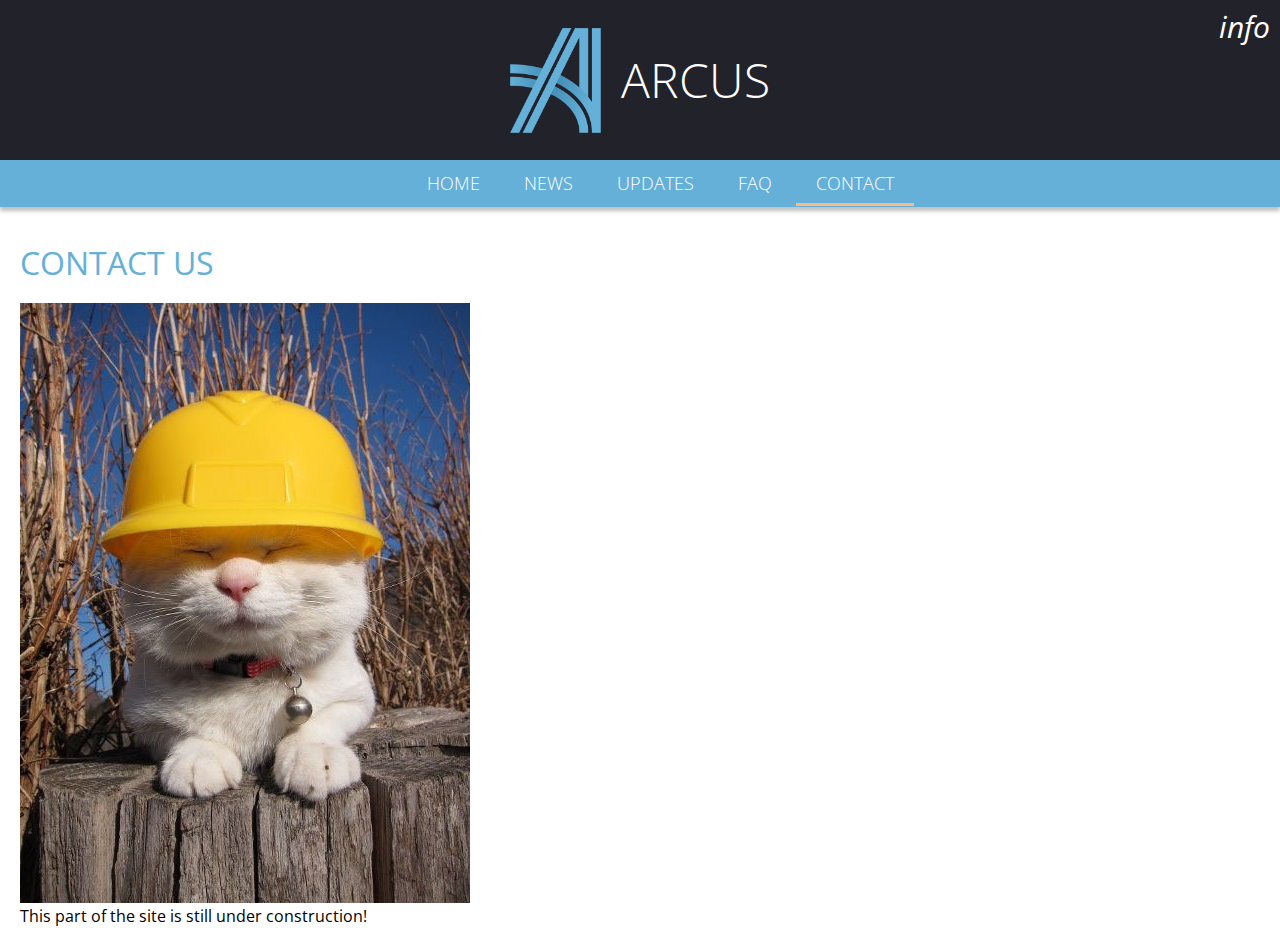
<file: contact.html>
<!DOCTYPE html>
<!--contact.html-->
<head>
  <title>Arcus Help Page</title>
  <link href="https://fonts.googleapis.com/css?family=Open+Sans:300,400" rel="stylesheet">
  <link rel="stylesheet" href="normalize.css">
  <link rel="stylesheet" href="styles.css">
</head>

<body>
  <div class="info">
    <i id="contact-icon" class="material-icons info" style="color:white;">info</i>
    <div class="info__box">
      <p>Phone: (863)-123-4567</p>
      <p>Email: somebody@jerue.com</p>
    </div>
  </div>
  <div class="title">
    <img src="Content/ArcusLogo.png" style="width: 91px; height: 105px;"></img>
    <p style="color:white; font-weight:100; font-size:48px; margin-left: 20px;">ARCUS</p>
  </div>
  <nav class="navbar">
    <ul class="navbar__list">
      <li class="navbar__item">
        <a id="home" class="item--hover" href="index.html">Home</a>
      </li>
      <li class="navbar__item">
        <a id="news" class="item--hover" href="news.html">News</a>
      </li>
      <li class="navbar__item">
        <a id="updates" class="item--hover" href="updates.html">Updates</a>
      </li>
      <li class="navbar__item">
        <a id="faq" class="item--hover" href="faq.html">Faq</a>
      </li>
      <li class="navbar__item">
        <a id="contact" class="item--hover selected" href="contact.html">Contact</a>
      </li>
    </ul>
  </nav>
  <div class="main">
    <div id="content__contact">
      <h1 class="content__title">Contact Us</h1>
      <img src="Content/cat.jpg">
      <p>This part of the site is still under construction!</p>
    </div>
  </div>
</body>
</file>
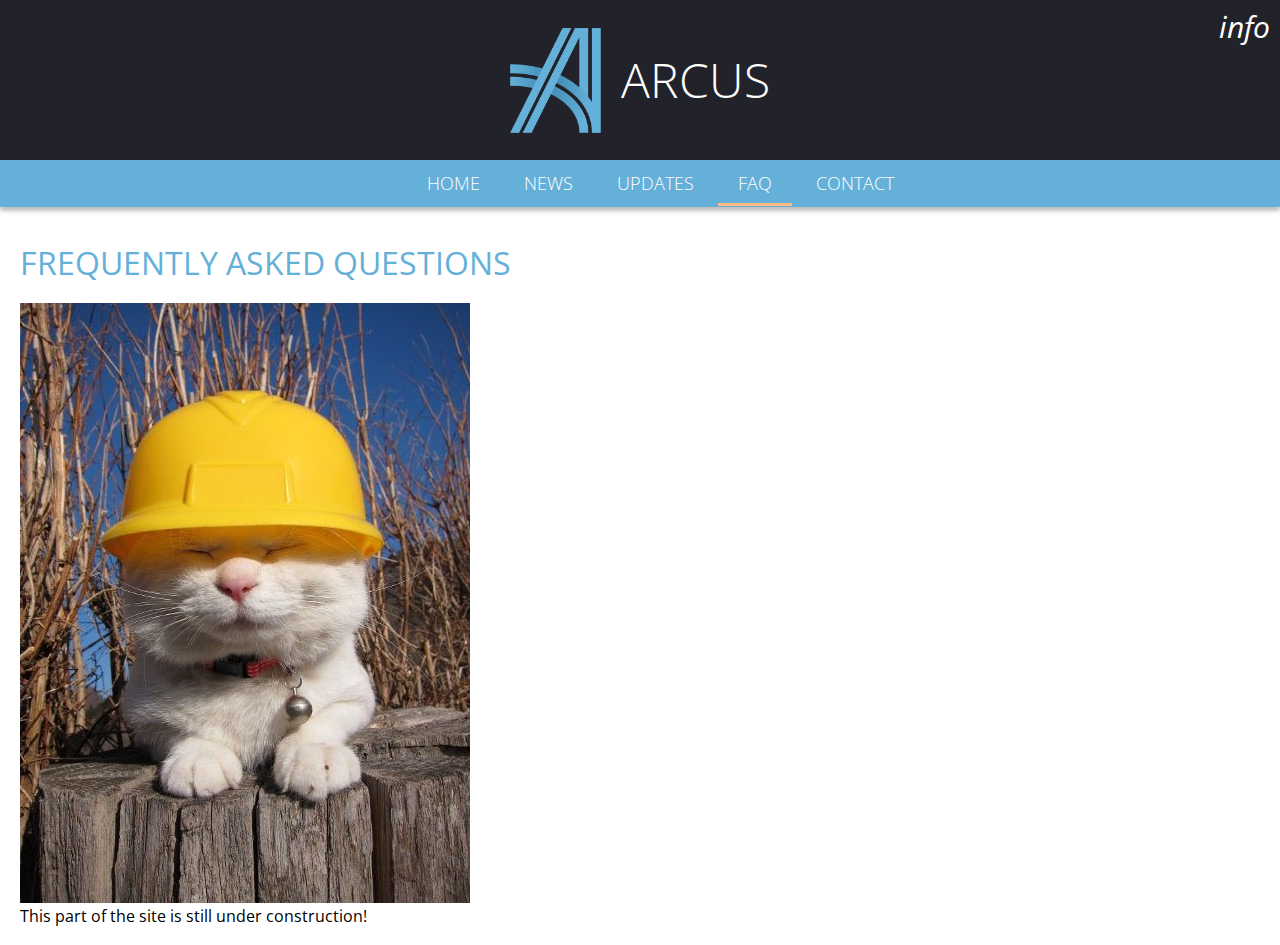
<file: faq.html>
<!DOCTYPE html>
<!--faq.html-->
<head>
  <title>Arcus Help Page</title>
  <link href="https://fonts.googleapis.com/css?family=Open+Sans:300,400" rel="stylesheet">
  <link rel="stylesheet" href="normalize.css">
  <link rel="stylesheet" href="styles.css">
</head>

<body>
  <div class="info">
    <i id="contact-icon" class="material-icons info" style="color:white;">info</i>
    <div class="info__box">
      <p>Phone: (863)-123-4567</p>
      <p>Email: somebody@jerue.com</p>
    </div>
  </div>
  <div class="title">
    <img src="Content/ArcusLogo.png" style="width: 91px; height: 105px;"></img>
    <p style="color:white; font-weight:100; font-size:48px; margin-left: 20px;">ARCUS</p>
  </div>
  <nav class="navbar">
    <ul class="navbar__list">
      <li class="navbar__item">
        <a id="home" class="item--hover" href="index.html">Home</a>
      </li>
      <li class="navbar__item">
        <a id="news" class="item--hover" href="news.html">News</a>
      </li>
      <li class="navbar__item">
        <a id="updates" class="item--hover" href="updates.html">Updates</a>
      </li>
      <li class="navbar__item">
        <a id="faq" class="item--hover selected" href="faq.html">Faq</a>
      </li>
      <li class="navbar__item">
        <a id="contact" class="item--hover" href="contact.html">Contact</a>
      </li>
    </ul>
  </nav>
  <div class="main">
    <div id="content__faq">
      <h1 class="content__title">Frequently Asked Questions</h1>
      <img src="Content/cat.jpg">
      <p>This part of the site is still under construction!</p>
    </div>
  </div>
</body>
</file>
<file: styles.css>
/*
Theme Name: Arcus Help Theme
Author: Andrew Williamson
Description: Wordpress theme for Arcus LM help site
Version: 0.0.1
Tags:
*/

* {
  font-family: "Open Sans";
}

ul, p {
  margin: 0;
}

.info {
  position: absolute;
  top:0;
  right:0;
  z-index: 1;
}

#contact-icon {
  color: white;
  margin: 10px 10px 0 0;
  font-size: 30px;
}

.info__box {
  opacity: 0;
  color: white;
  transition:0.6s;
  font-size: 14px;
  margin-top: 10px;
  right:-100;
}

#contact-icon:hover + .info__box {
  opacity: 1;
  visibility: visible;
  margin: 10px 50px;
  right: 0;
}

.title {
  top: 0;
  height: 160px;
  width: 100%;
  display: flex;
  justify-content: center;
  align-items: center;
  background-color: #22222A;
}

.title__logo {
  width: 91px;
  height: 105px;
  background: url(ArcusLogo.png);
}

.navbar {
  display: flex;
  height: 47px;
  margin: 0;
  background-color: #64B0D8;
  box-shadow: 0px 4px 4px rgba(0, 0, 0, 0.25);
  justify-content: center;
  align-items: center;
}

.navbar__list {
  list-style-type: none;
}

.navbar__item {
  display: inline-block;
  font-size: 18px;
  color: #fff;
  text-transform: uppercase;
  font-weight:300;
}

.navbar__item a {
  padding: 11px 20px;
  text-decoration: none;
  color: white;
}

.main {
  margin: 20px 20px 20px 20px;
}

.content {
  background: white;
  position: relative;
  margin-bottom: 20px;
  padding: 20px;
  display: flex;
  flex-direction: column;
  box-shadow: 0px 3px 4px rgba(0, 0, 0, 0.25);
}

.content__title {
  margin-top: 38px;
  font-size: 32px;
  color: #64B0D8;
  text-transform: uppercase;
  font-weight: 400;
}

.content__body {
  margin-top: 30px;
  padding-bottom: 60px;
}

.content__body p {
  color: #727272;
}

.content__header {
  display: flex;
  align-items: center;
  top:0;
}

.content__header span {
  display: flex;
  flex-direction: column;
  align-items: left;
  padding: 0px 10px;
}

.header--title {
  font-size: 20px;
  color: #575757;
}

.header--author {
  font-size: 12px;
  font-style: italic;
  color: #7c7c7c;
}

.content__footer {
  position: absolute;
  bottom: 30px;
  left: 20px;
  text-align: center;
}

.content__button {
  padding: 4px 40px;
  color: white;
  background: #64B0D8;
  border-radius: 25px;
  box-shadow: 0px 3px 4px rgba(0, 0, 0, 0.25);
}

.item--hover:hover {
  /* background-image: url(http://i.stack.imgur.com/5udh0.png); */
  box-shadow: inset 0 -3px white
}

.button--hover:hover {
  background-image: url(http://i.stack.imgur.com/5udh0.png);
  /* box-shadow: inset 0 -3px white */
}

.selected {
  box-shadow: inset 0 -3px rgb(255,185,131)
}

/* $color-primary1: #37474F; // Slate
$color-primary2: #64B0D8; // Sky Blue
$color-primary3: #FF9746; // Tangerine
$color-primary4: #CCCCCC; // Silver

$color-secondary1: #FFDF81; // Sunny Yellow
$color-secondary2: #61668A; // Purple Blue
$color-secondary3: #2F3352; // Eggplant
$color-secondary4: #66DDCA; // Teal

$color-shades1: #FFE0C9; // Light Orange
$color-shades2: #DAEFFA; // Light Blue
$color-shades3: #B8EDE5; // Light Teal

$color-greys1: #ECEFF1; // Cirrus Grey
$color-greys2: #B6B6B6; // Stratus Grey
$color-greys3: #888888; // Grey

$color-success: #66DDCA;
$color-danger: #FF4646;
$color-warning: #FF9746;
$color-info: #64B0D8;

$color-success-background: #B8EDE5;
$color-danger-background: #FFC9C9;
$color-warning-background: #FFE0C9;
$color-info-background: #DAEFFA;

$color-menu: #C1C1C1;
$color-menu-background: #22222A;
$color-menu-primary: #7DC6EC;
$color-menu-divider: #424242; */
</file>
